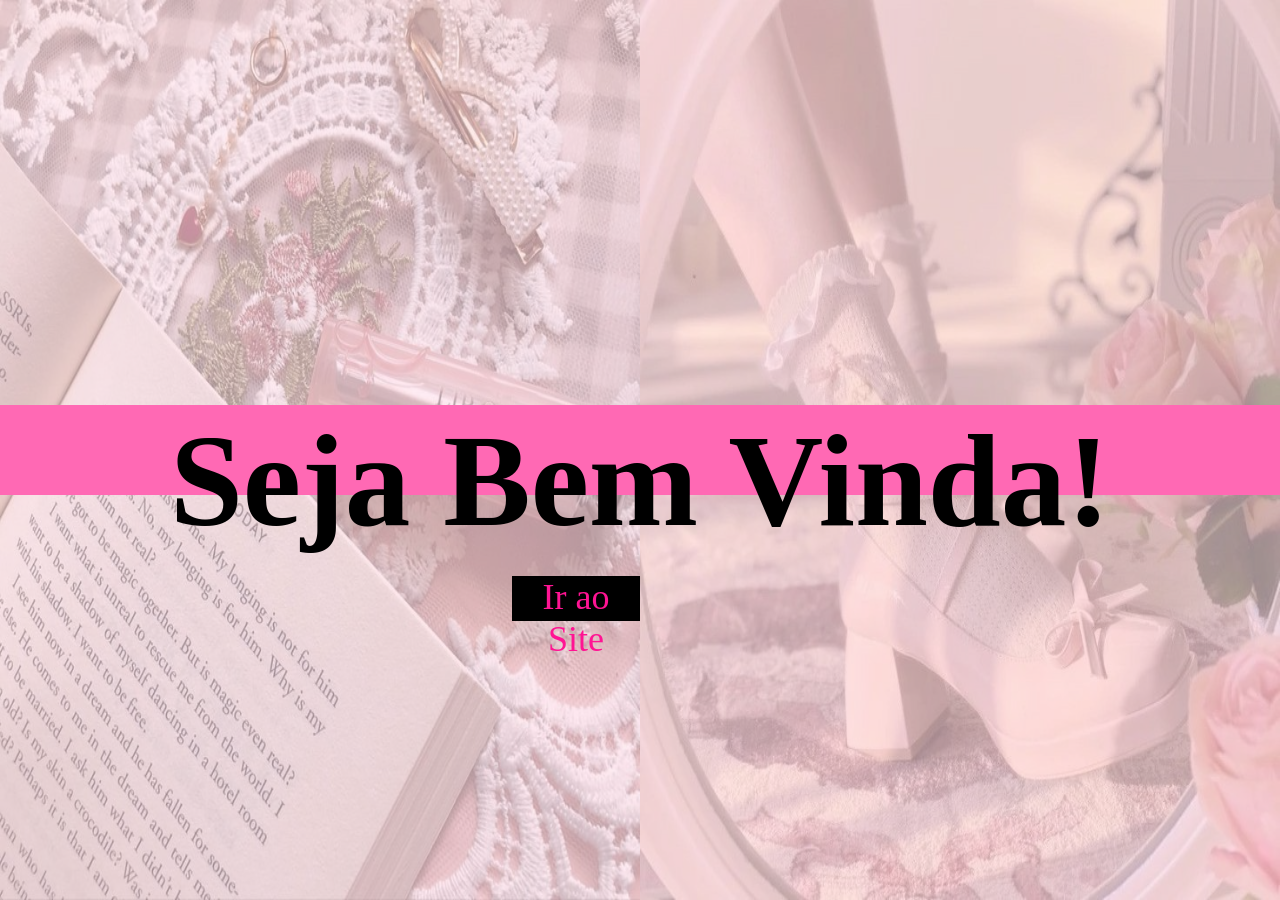
<file: index.html>
<!DOCTYPE html>
<html lang="en">
<head>
    <meta charset="UTF-8">
    <meta http-equiv="X-UA-Compatible" content="IE=edge">
    <meta name="viewport" content="width=device-width, initial-scale=1.0">
    <title>Glow Up</title>
    <link rel="stylesheet" href="css/welcome.css">
    <link rel="stylesheet" href="css/images.css">
    <link rel="stylesheet" href="css/button.css">

</head>
<body>
    <h1 class="aesthetic">Seja Bem Vinda!</h1>
    <img class="book" src="img/transferir.jpg">
    <img class="book_2" src="img/♡.jpg">
    
    <a class="btn" href="https://www.notion.so/codigos-325dd1fb328b45fc92dee865c7e2acab?pvs=4"> Ir ao Site </a>

</body>
</html>
</file>
<file: css/welcome.css>
body { 
    background-color: rgb(253, 224, 238);
    margin: 0rem;
}


.aesthetic {
    background-color: hotpink;
    font-size: 8.2rem;
    width: 100vw;
    height: 10vh;
    margin: 45vh 0vh 45vh 0vh;
    z-index: -1;
    color: black;
    text-align: center;

}
</file>
<file: css/images.css>
.book {
    width: 50%;
    height: 100%;
    position: absolute;
    top: 0%;
    left: 0%;
    z-index: -2;
    opacity: 0.4 ;
}

.book_2 {
    width: 50%;
    height: 100%;
    position: absolute;
    top: 0%;
    right: 0%;
    z-index: -2;
    opacity: 0.4 ;
    border: 5rem;
}
</file>
<file: css/button.css>
.pussh1 {
    padding: 3rem;
    background-color: deeppink;
    border: none;
}

.pushh2 {
    text-decoration: none;
    color: black;
}

.btn {
    text-decoration: none;
    background-color: black;
    color: deeppink;
    text-align: center;
    width: 10vw;
    height: 5vh;
    position: absolute;
    top: 64vh;
    left: 40vw;
    font-size: 4vh;
    font-family: 'Times New Roman', Times, serif;

}
</file>
